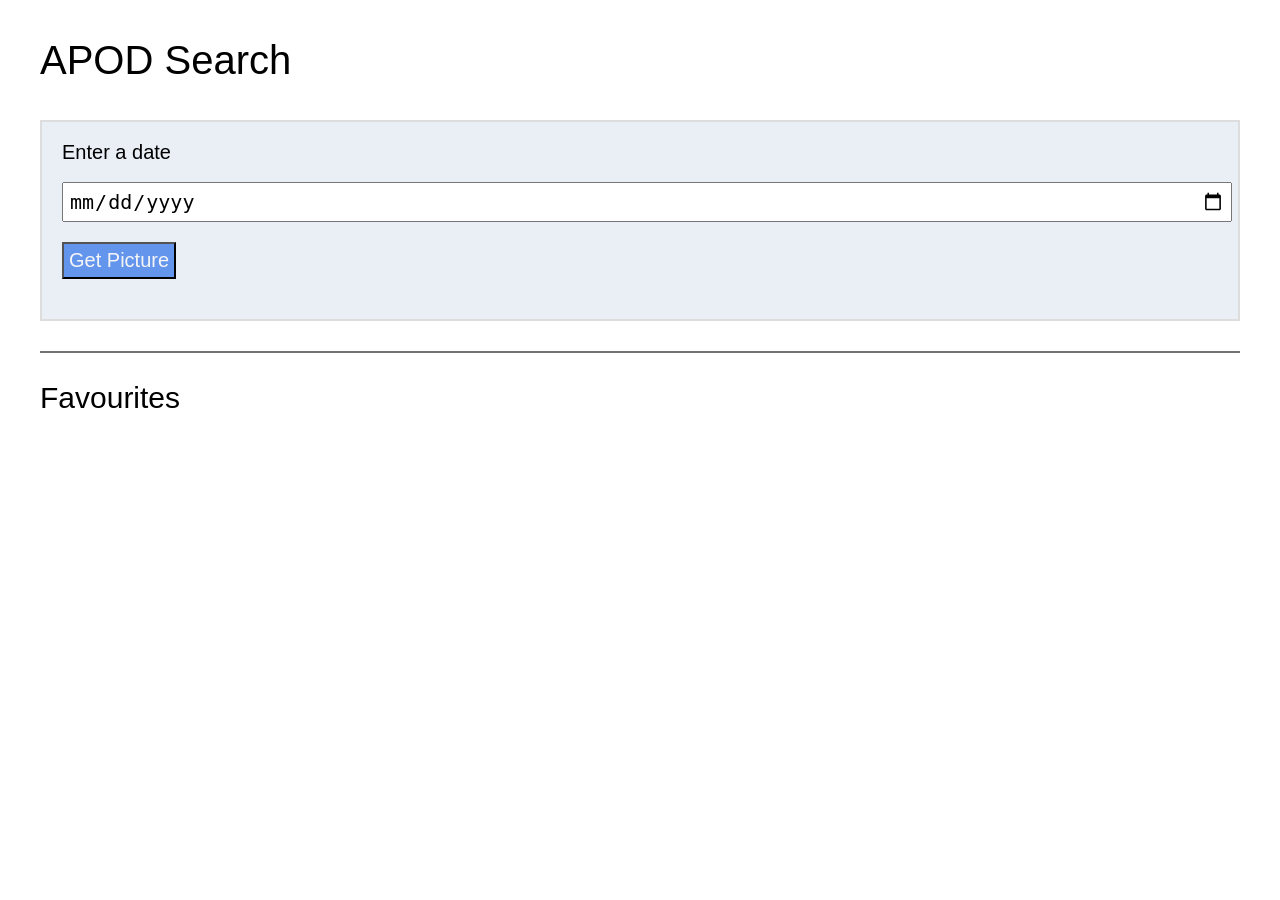
<file: index.html>
<!DOCTYPE html>
<html lang="en">

<head>
    <meta charset="UTF-8">
    <meta http-equiv="X-UA-Compatible" content="IE=edge">
    <meta name="viewport" content="width=device-width, initial-scale=1.0">
    <link href="reset.css" rel="stylesheet">
     <!-- Bootstrap Font Icon CSS -->
    <link rel="stylesheet" href="https://cdn.jsdelivr.net/npm/bootstrap-icons@1.5.0/font/bootstrap-icons.css">
    <link href="style.css" rel="stylesheet">
    <title>APOD Search By Xiaoyu Ding</title>
</head>
<body>
<h1>APOD Search</h1>
<form action="">
    <label for="">Enter a date</label>
    <input type="date" name="" id="date">
    <button id="btn-get">Get Picture</button>
</form>

<div id="result"></div>
<div class="hidden" id="hdimage"></div>

<h2>Favourites</h2>
<div id="favourites">
    <ul class="fav_list" id="fav_list">
        
    </ul>
</div>

    <!-- Own JS Bundle -->
    <script src="script.js"></script>
    <!-- Bootstrap JS Bundle with Popper -->
    <script src="https://cdn.jsdelivr.net/npm/bootstrap@5.0.2/dist/js/bootstrap.bundle.min.js"></script>
</body>
</html>
</file>
<file: style.css>
body{
    font-size: 20px;
    font-family: sans-serif;
    padding: 40px;
}

h1{
    font-size: 2em;
    margin-bottom: 1em;
}

h2{
    font-size: 1.5em;
    padding-top: 1em;
    border-top: 2px solid rgb(112, 116, 118);
}

h3{
    font-size: 1.3em;
    margin-bottom: 1em;
}

h4{
    padding: 15px;
    padding-left: 0px;
    font-weight: bold;
}

form{
    background-color: rgb(233, 239, 245);
    border: 2px solid #ddd;
    padding: 20px;
}

label, input, button{
    display: block;
    margin-bottom: 20px;
}

input{
    width: 100%;
}

button, input{
    font-size: 1em;
    padding: 5px;
}

button{
    cursor: pointer;
    background-color: cornflowerblue;
    color: whitesmoke;
}

button:hover{
    background-color: lightgray;
    color: black;
}

.date{
    font-style: italic;
}

p{
    margin-bottom: 1em;
}

#result{
    display: grid;
    grid-template-columns: auto auto;
    grid-gap: 30px;
    margin-top: 30px;
}

#result img{
    width: 100%;
}

#hdimage img{
    width: 100%;
    height: auto;
    transform: translate(10%, 10%,10%);
    margin-top: 30px;
    margin-bottom: 30px;
}

 .hidden{
    
    display: none;
    pointer-events: none;
    }

    li{
        background-color: rgb(233, 239, 245);
        display: flex-inline;
        margin-top: 20px;
    }
</file>
